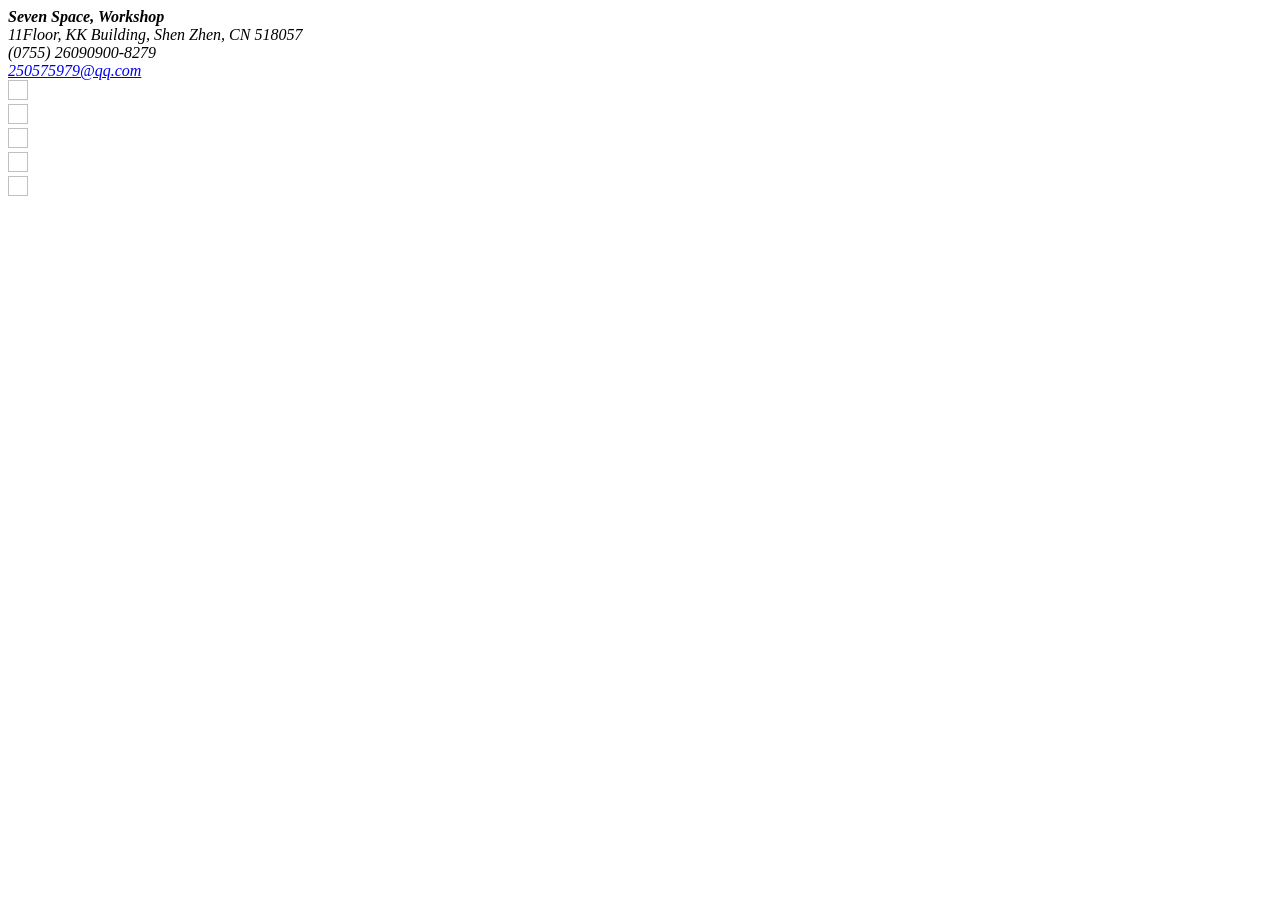
<file: src/main/resources/thmlfpage/aboutme.html>
<!DOCTYPE html>
<html xmlns:th="http://www.thymeleaf.org">
<head th:replace="/base :: html_head(~{::title},~{::link},~{::script})">
<title>About Me</title>
</head>
<body>
	<div class="container">
		<address>
			<strong>Seven Space, Workshop</strong><br /> <i
				class="fa fa-map-marker fa-lg" aria-hidden="true"></i> 11Floor, KK
			Building, Shen Zhen, CN 518057<br /> <i class="fa fa-phone fa-lg"
				aria-hidden="true"></i> (0755) 26090900-8279
		</address>

		<address>
			<i class="fa fa-envelope fa-lg" aria-hidden="true"></i> <a
				href="mailto:250575979@qq.com">250575979@qq.com</a>
		</address>

		<div class="btn-toolbar" role="toolbar">
			<div class="btn-group">
				<a href="http://www.thymeleaf.org/" target="_blank"><img
					th:src="@{/img/techlink/thymeleaf.ico}" class="img-responsive"
					style="width: 20px; height: 20px" /></a>
			</div>
			<div class="btn-group">
				<a href="https://www.w3.org/TR/html5/" target="_blank"><img
					th:src="@{/img/techlink/html5.ico}" class="img-responsive"
					style="width: 20px; height: 20px" /></a>
			</div>
			<div class="btn-group">
				<a href="http://getbootstrap.com/" target="_blank"><img
					th:src="@{/img/techlink/bootstrap.ico}" class="img-responsive"
					style="width: 20px; height: 20px" /></a>
			</div>
			<div class="btn-group">
				<a href="http://idangero.us/swiper/" target="_blank"><img
					th:src="@{/img/techlink/swiper.ico}" class="img-responsive"
					style="width: 20px; height: 20px" /></a>
			</div>
			<div class="btn-group">
				<a href="http://fontawesome.io/icons/" target="_blank"><img
					th:src="@{/img/techlink/fontawesome.ico}" class="img-responsive"
					style="width: 20px; height: 20px" /></a>
			</div>
		</div>
	</div>
	<div th:replace="/fragment :: copy-right"></div>
</body>
</html>
</file>
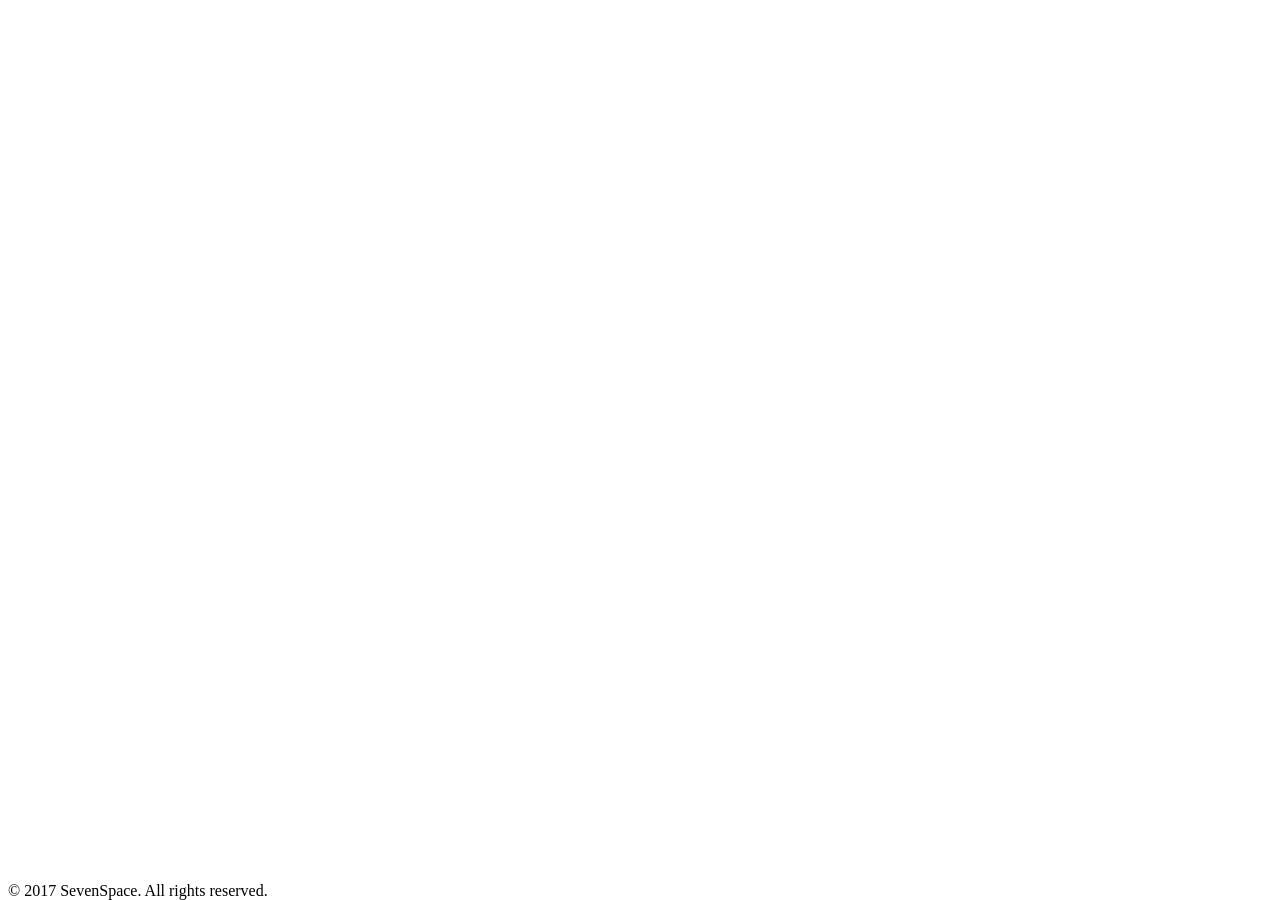
<file: src/main/resources/thmlfpage/fragment.html>
<!DOCTYPE html>
<html xmlns:th="http://www.thymeleaf.org">
<body>
	<!--  -->
	<div th:fragment="copy-right"
		style="text-align: right; position: fixed; bottom: 0;">
		<a role="button" th:href="@{/}">&copy; 2017 SevenSpace. All
			rights reserved.</a>
	</div>
</body>
</html>
</file>
